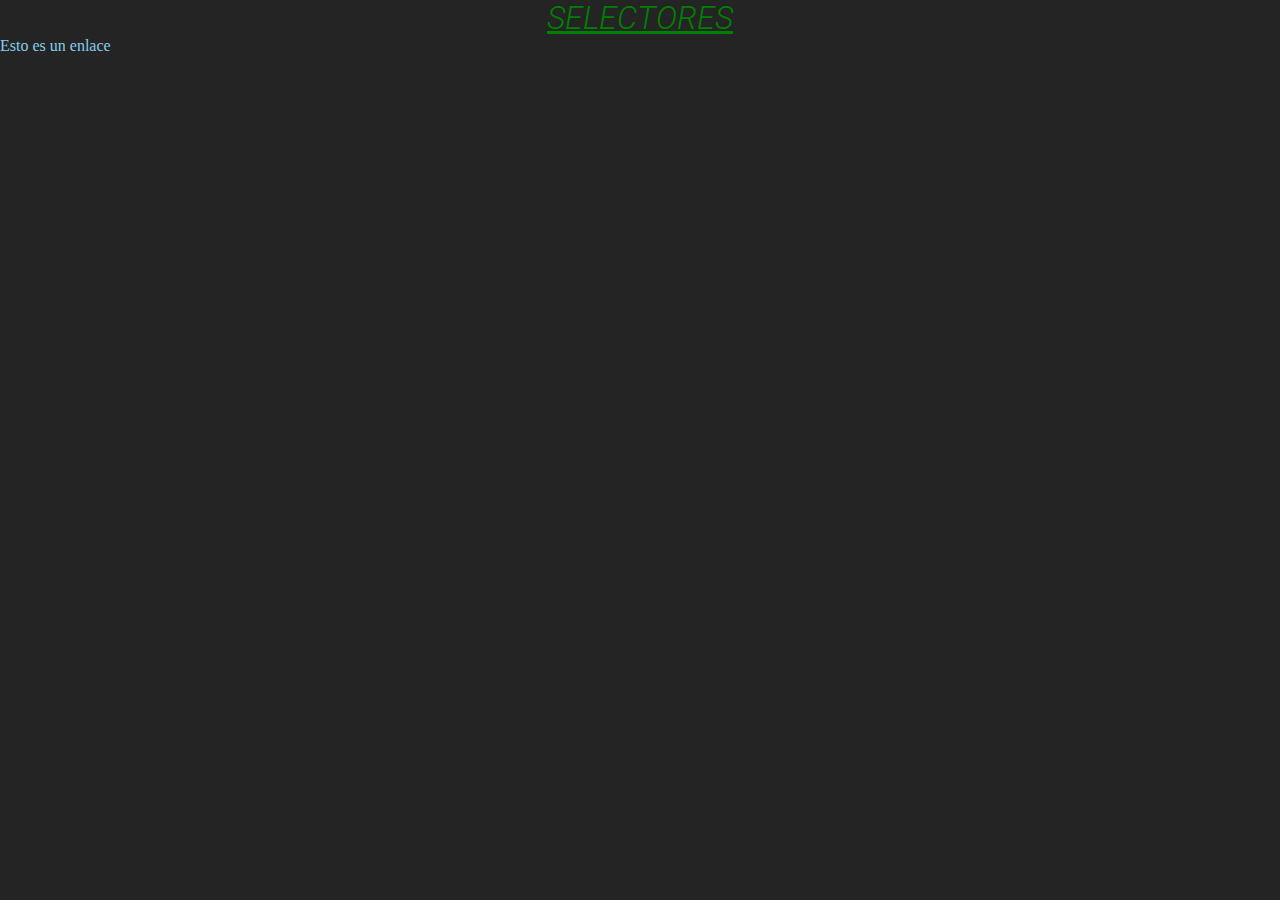
<file: selectores/index.html>
<!DOCTYPE html>
<html lang="en">

<head>
  <meta charset="UTF-8">
  <meta name="viewport" content="width=device-width, initial-scale=1.0">
  <title>Selectores css Dia 10</title>
  <link rel="stylesheet" href="normalize.css">
  <link rel="stylesheet" href="style.css">
</head>

<body>
  <h1 class="principalTitle" id="principalID">Selectores</h1>
  
  <a href="#">Esto es un enlace</a>

</body>

</html>
</file>
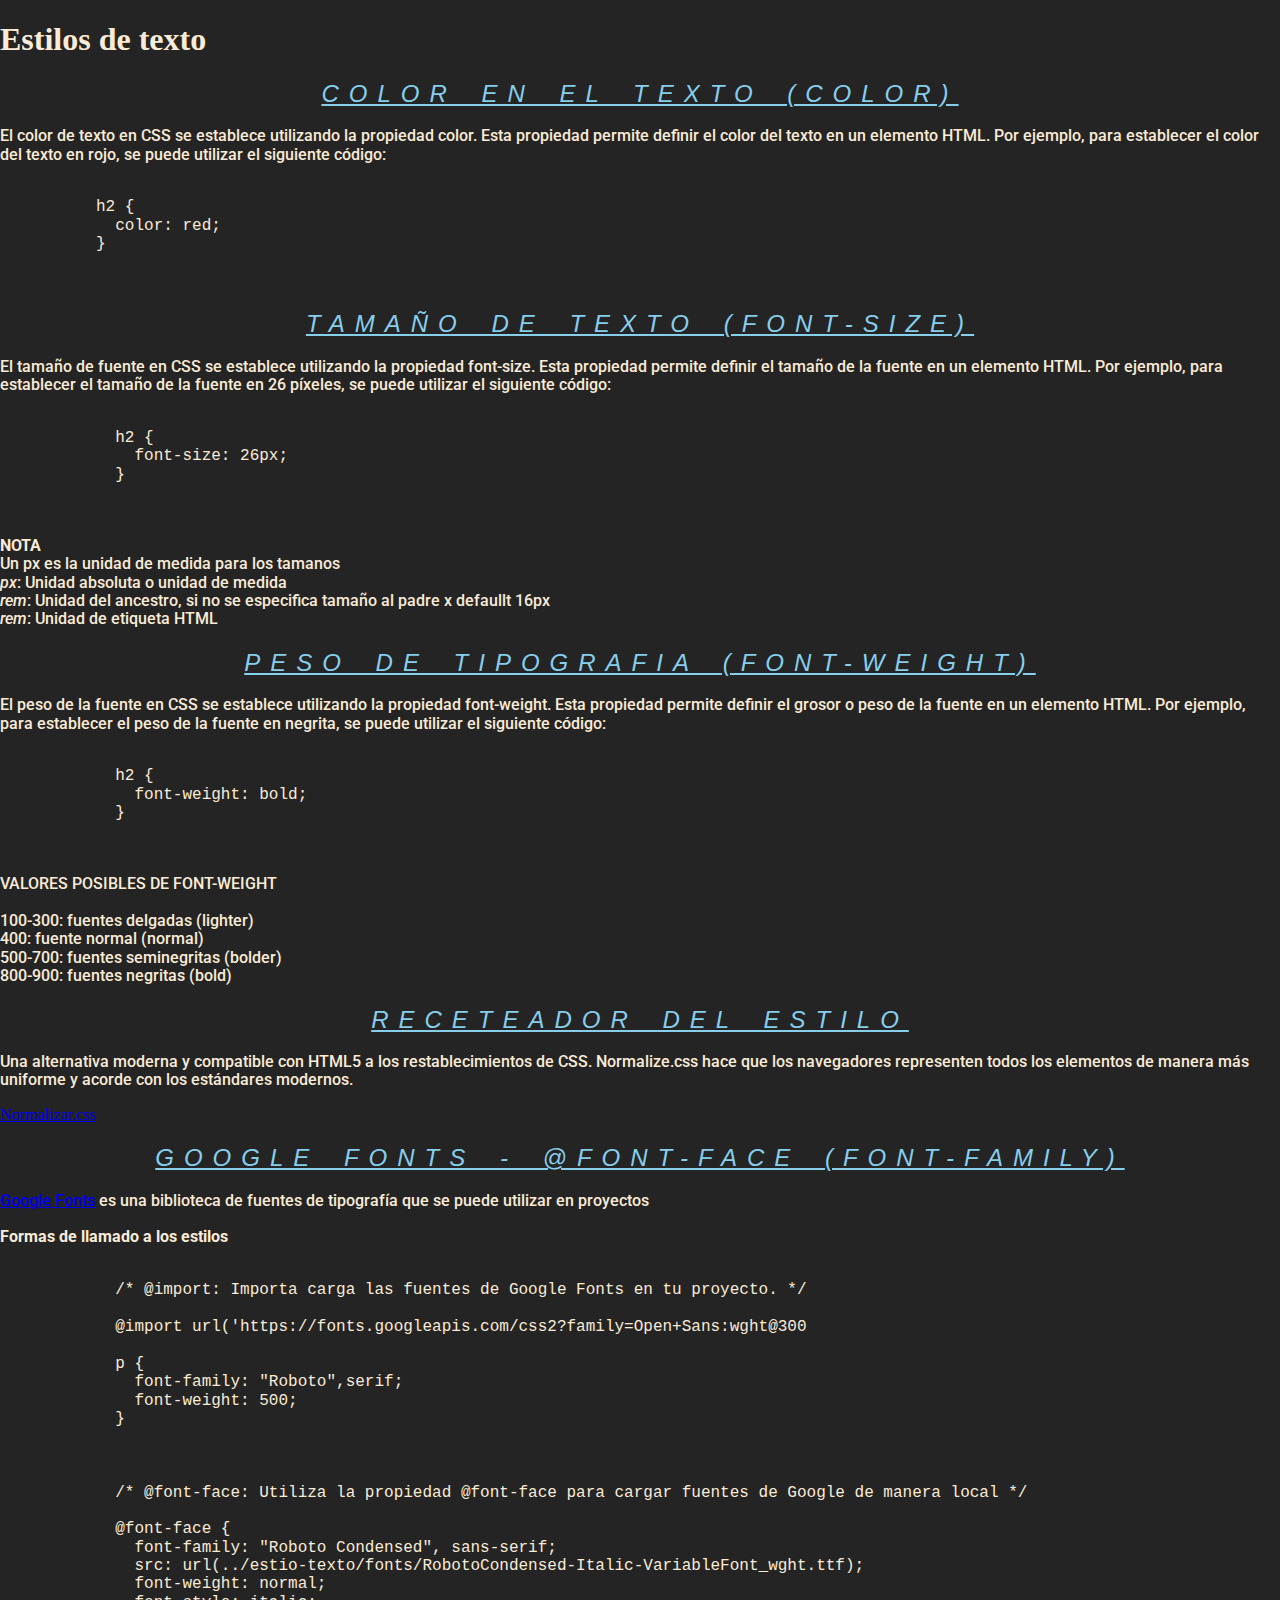
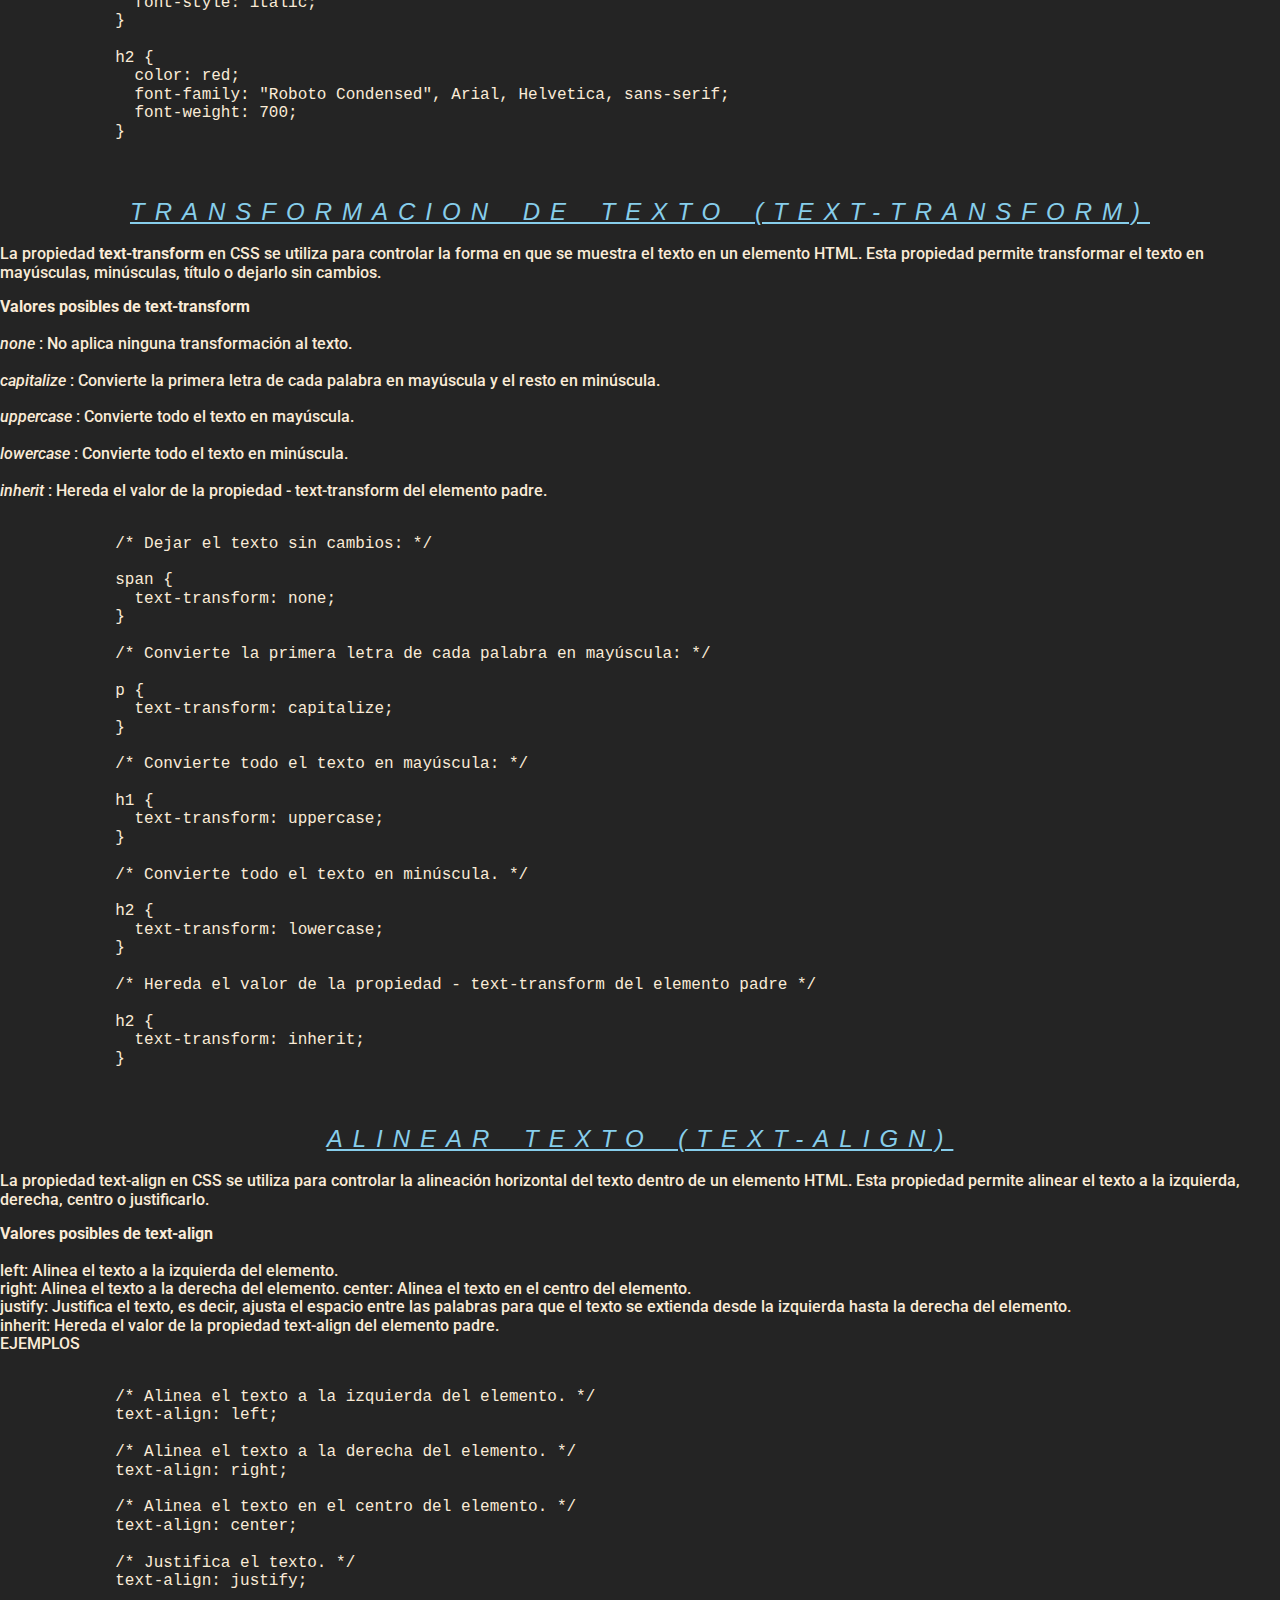
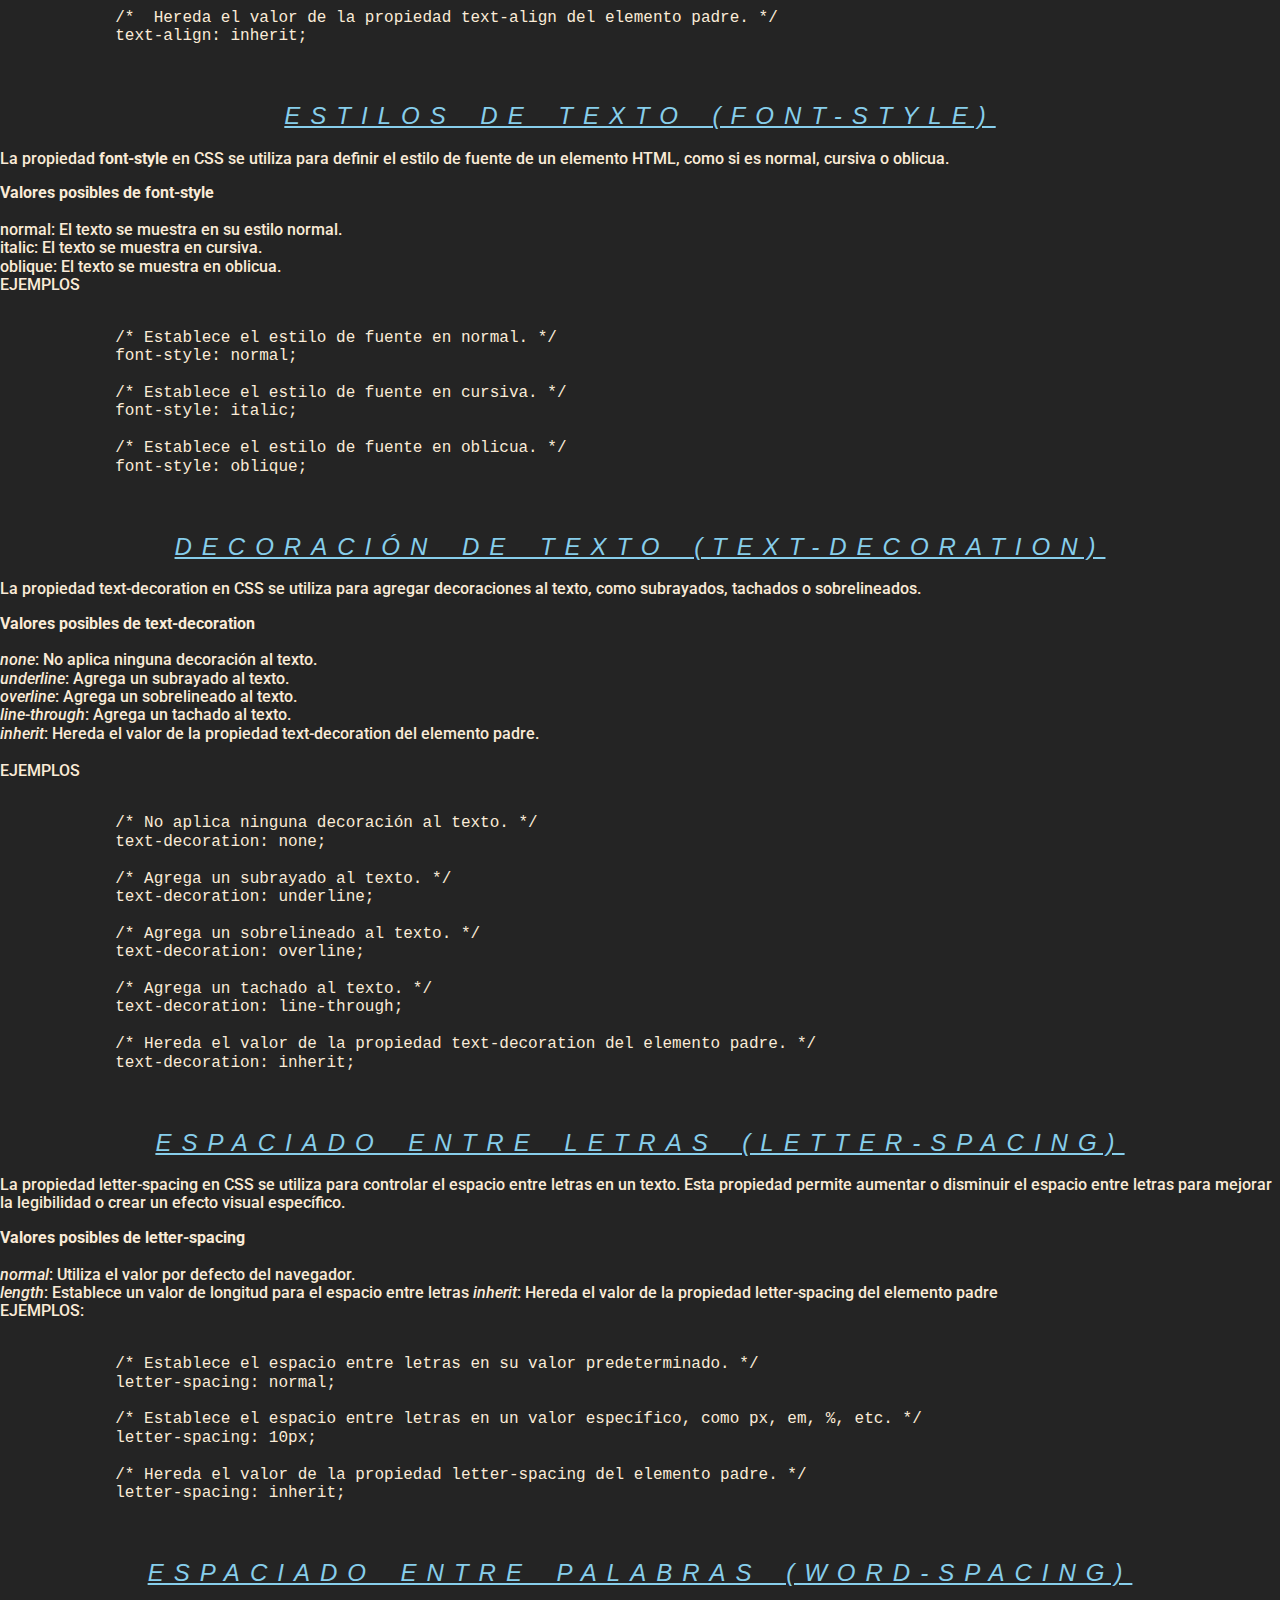
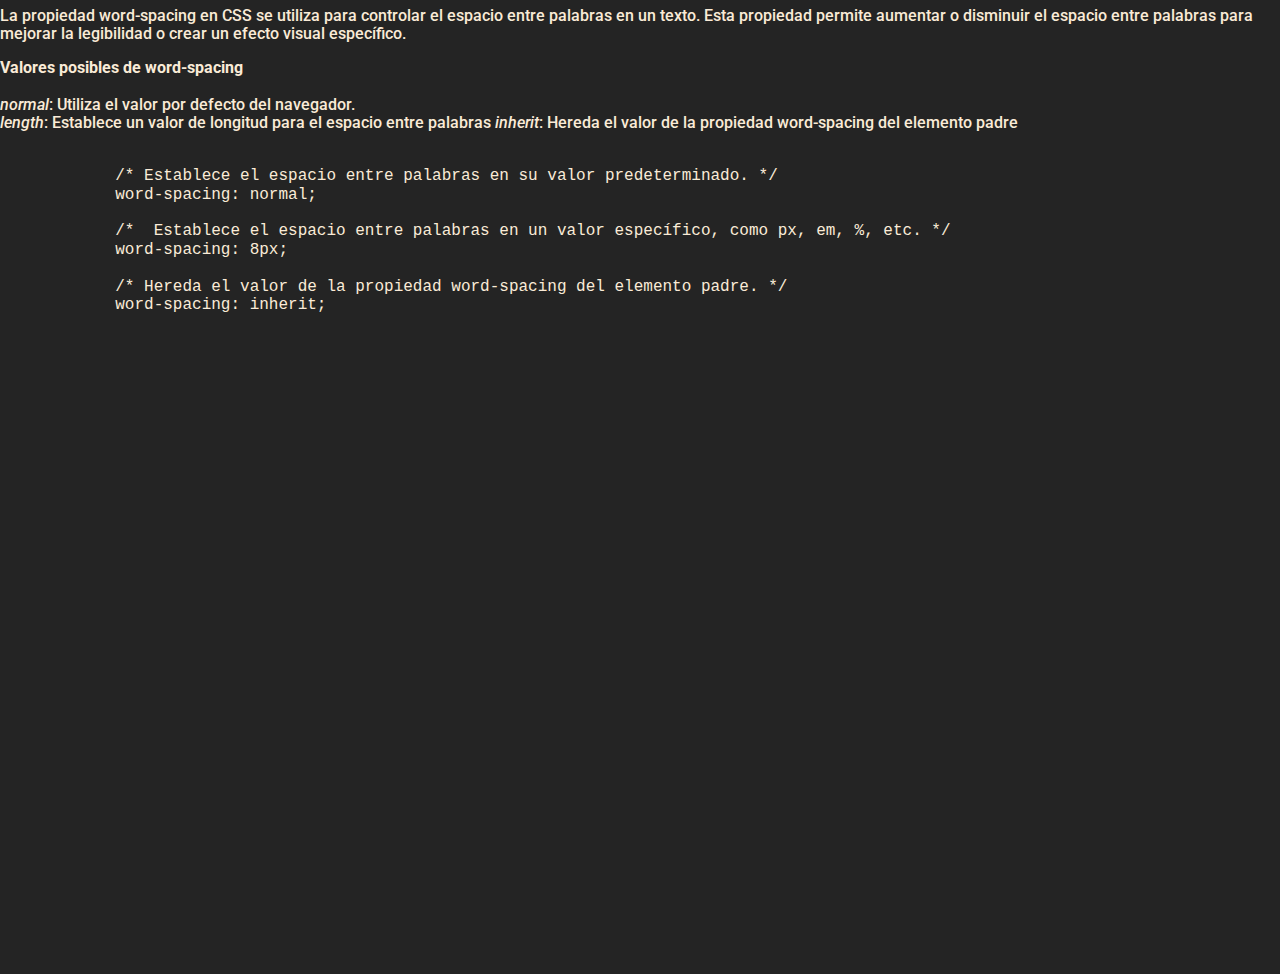
<file: estio-texto/sesion1.html>
<!DOCTYPE html>
<html lang="en">

<head>
  <meta charset="UTF-8">
  <meta name="viewport" content="width=device-width, initial-scale=1.0">
  <title>Dia 10 - Estilos de texto CSS</title>
  <!-- Normaliza el css -->
  <link rel="stylesheet" href="normalize.css">
  <link rel="stylesheet" href="../estio-texto/styles1.css">
</head>

<body>
  <!-- <h1>CSS <span>Cascade Style sheet</span></h1>

  <p>
    Hola Mundo 
    <a href="#">Esto es un enlace</a>
  </p> -->

  <!-- <div class="padre">
    <div id="hijo">
      <h1>Hijo</h1>
    </div>
  </div> -->
  <main>
    <h1>Estilos de texto</h1>

    <section>
      <h2>COLOR EN EL TEXTO (color)</h2>
      <p>
        El color de texto en CSS se establece utilizando la propiedad color. Esta propiedad permite definir el color del
        texto en un elemento HTML. Por ejemplo, para establecer el color del texto en rojo, se puede utilizar el
        siguiente código:
      </p>
      <p>
      <pre>
          <code>
          h2 {
            color: red;
          }
          </code>
        </pre>
      </p>
    </section>

    <section>
      <h2>TAMAÑO DE TEXTO (font-size)</h2>
      <p>
        El tamaño de fuente en CSS se establece utilizando la propiedad font-size. Esta propiedad permite definir el
        tamaño de la fuente en un elemento HTML. Por ejemplo, para establecer el tamaño de la fuente en 26 píxeles, se
        puede utilizar el siguiente código:
      </p>
      <p>
      <pre>
          <code>
            h2 {
              font-size: 26px;
            }
          </code>
        </pre>
      </p>
      <p>
        <strong>NOTA</strong><br>
        Un px es la unidad de medida para los tamanos <br>
        <em>px</em>: Unidad absoluta o unidad de medida <br>
        <em>rem</em>: Unidad del ancestro, si no se especifica tamaño al padre x defaullt 16px <br>
        <em>rem</em>: Unidad de etiqueta HTML
      </p>
    </section>

    <section>
      <h2>PESO DE TIPOGRAFIA (font-weight)</h2>
      <p>
        El peso de la fuente en CSS se establece utilizando la propiedad font-weight. Esta propiedad permite definir el
        grosor o peso de la fuente en un elemento HTML. Por ejemplo, para establecer el peso de la fuente en negrita, se
        puede utilizar el siguiente código:
      </p>
      <p>
      <pre>
          <code>
            h2 {
              font-weight: bold;
            }
          </code>
      </pre>
      </p>
      <p>
        VALORES POSIBLES DE FONT-WEIGHT <br><br>

        100-300: fuentes delgadas (lighter)<br>
        400: fuente normal (normal)<br>
        500-700: fuentes seminegritas (bolder)<br>
        800-900: fuentes negritas (bold)<br>
      </p>
    </section>

    <section>
      <h2>RECETEADOR DEL ESTILO</h2>
      <p>
        Una alternativa moderna y compatible con HTML5 a los restablecimientos de CSS. Normalize.css hace que los
        navegadores representen todos los elementos de manera más uniforme y acorde con los estándares modernos.
      </p>
      <a href="https://necolas.github.io/normalize.css/">Normalizar.css</a>
    </section>

    <section>
      <h2>Google fonts - @font-face (font-family)</h2>
      <p>
        <a href="https://fonts.google.com/">Google Fonts</a> es una biblioteca de fuentes de tipografía que se puede
        utilizar en proyectos <br><br>
        <strong>Formas de llamado a los estilos</strong>
      </p>
      <p>
      <pre>
          <code>
            /* @import: Importa carga las fuentes de Google Fonts en tu proyecto. */

            @import url('https://fonts.googleapis.com/css2?family=Open+Sans:wght@300

            p {
              font-family: "Roboto",serif;
              font-weight: 500;
            }



            /* @font-face: Utiliza la propiedad @font-face para cargar fuentes de Google de manera local */

            @font-face {
              font-family: "Roboto Condensed", sans-serif;
              src: url(../estio-texto/fonts/RobotoCondensed-Italic-VariableFont_wght.ttf);
              font-weight: normal;
              font-style: italic;
            }

            h2 {
              color: red;
              font-family: "Roboto Condensed", Arial, Helvetica, sans-serif;
              font-weight: 700;
            }
          </code>
        </pre>
      </p>
    </section>
    <section>
      <h2>TRANSFORMACION DE TEXTO (text-transform)</h2>
      <p>
        La propiedad <strong>text-transform</strong> en CSS se utiliza para controlar la forma en que se muestra el
        texto en un elemento HTML. Esta propiedad permite transformar el texto en mayúsculas, minúsculas, título o
        dejarlo sin cambios.
      </p>
      <p>
        <strong>Valores posibles de text-transform</strong><br><br>
        <em>none</em> : No aplica ninguna transformación al texto. <br><br>
        <em>capitalize</em> : Convierte la primera letra de cada palabra en mayúscula y el resto en minúscula. <br><br>
        <em>uppercase</em> : Convierte todo el texto en mayúscula. <br><br>
        <em>lowercase</em> : Convierte todo el texto en minúscula. <br><br>
        <em>inherit</em> : Hereda el valor de la propiedad - text-transform del elemento padre. <br>
      </p>
      <p>
      <pre>
          <code>
            /* Dejar el texto sin cambios: */

            span {
              text-transform: none;
            }

            /* Convierte la primera letra de cada palabra en mayúscula: */

            p {
              text-transform: capitalize;
            }

            /* Convierte todo el texto en mayúscula: */

            h1 {
              text-transform: uppercase;
            }

            /* Convierte todo el texto en minúscula. */

            h2 {
              text-transform: lowercase;
            }

            /* Hereda el valor de la propiedad - text-transform del elemento padre */

            h2 {
              text-transform: inherit;
            }
          </code>
        </pre>
      </p>
    </section>

    <section>
      <h2>Alinear Texto (text-align)</h2>
      <p>
        La propiedad text-align en CSS se utiliza para controlar la alineación horizontal del texto dentro de un
        elemento HTML. Esta propiedad permite alinear el texto a la izquierda, derecha, centro o justificarlo.
      </p>
      <p>
        <strong>Valores posibles de text-align</strong><br><br>
        left: Alinea el texto a la izquierda del elemento.<br>
        right: Alinea el texto a la derecha del elemento.
        center: Alinea el texto en el centro del elemento.<br>
        justify: Justifica el texto, es decir, ajusta el espacio entre las palabras para que el texto se extienda desde
        la izquierda hasta la derecha del elemento.<br>
        inherit: Hereda el valor de la propiedad text-align del elemento padre. <br>
        EJEMPLOS
      </p>
      <p>
      <pre>
          <code>
            /* Alinea el texto a la izquierda del elemento. */
            text-align: left;

            /* Alinea el texto a la derecha del elemento. */
            text-align: right;

            /* Alinea el texto en el centro del elemento. */
            text-align: center;

            /* Justifica el texto. */
            text-align: justify;

            /*  Hereda el valor de la propiedad text-align del elemento padre. */
            text-align: inherit;
          </code>
        </pre>
      </p>
    </section>

    <section>
      <h2>Estilos de texto (font-style)</h2>
      <p>
        La propiedad <strong>font-style</strong> en CSS se utiliza para definir el estilo de fuente de un elemento HTML,
        como si es normal, cursiva o oblicua.
      </p>
      <p>
        <strong>Valores posibles de font-style</strong><br><br>
        normal: El texto se muestra en su estilo normal. <br>
        italic: El texto se muestra en cursiva. <br>
        oblique: El texto se muestra en oblicua.<br>
        EJEMPLOS
      </p>
      <p>
      <pre>
          <code>
            /* Establece el estilo de fuente en normal. */
            font-style: normal;

            /* Establece el estilo de fuente en cursiva. */
            font-style: italic;

            /* Establece el estilo de fuente en oblicua. */
            font-style: oblique;
          </code>
        </pre>
      </p>
    </section>

    <section>
      <h2>Decoración de Texto (text-decoration)</h2>
      <p>
        La propiedad text-decoration en CSS se utiliza para agregar decoraciones al texto, como subrayados, tachados o
        sobrelineados.
      </p>
      <p>
        <strong>Valores posibles de text-decoration</strong> <br><br>

        <em>none</em>: No aplica ninguna decoración al texto. <br>
        <em>underline</em>: Agrega un subrayado al texto. <br>
        <em>overline</em>: Agrega un sobrelineado al texto. <br>
        <em>line-through</em>: Agrega un tachado al texto. <br>
        <em>inherit</em>: Hereda el valor de la propiedad text-decoration del elemento padre. <br><br>
        EJEMPLOS
      </p>
      <p>
      <pre>
          <code>
            /* No aplica ninguna decoración al texto. */
            text-decoration: none;

            /* Agrega un subrayado al texto. */
            text-decoration: underline;

            /* Agrega un sobrelineado al texto. */
            text-decoration: overline;

            /* Agrega un tachado al texto. */
            text-decoration: line-through;

            /* Hereda el valor de la propiedad text-decoration del elemento padre. */
            text-decoration: inherit;
          </code>
        </pre>
      </p>
    </section>

    <section>
      <h2>Espaciado entre letras (Letter-Spacing)</h2>
      <p>
        La propiedad letter-spacing en CSS se utiliza para controlar el espacio entre letras en un texto. Esta propiedad
        permite aumentar o disminuir el espacio entre letras para mejorar la legibilidad o crear un efecto visual
        específico.
      </p>
      <p>
        <strong>Valores posibles de letter-spacing</strong> <br><br>
        <em>normal</em>: Utiliza el valor por defecto del navegador. <br>
        <em>length</em>: Establece un valor de longitud para el espacio entre letras
        <em>inherit</em>: Hereda el valor de la propiedad letter-spacing del elemento padre <br>
        EJEMPLOS:
      </p>
      <p>
        <pre>
          <code>
            /* Establece el espacio entre letras en su valor predeterminado. */
            letter-spacing: normal;

            /* Establece el espacio entre letras en un valor específico, como px, em, %, etc. */
            letter-spacing: 10px;

            /* Hereda el valor de la propiedad letter-spacing del elemento padre. */
            letter-spacing: inherit;
          </code>
        </pre>
      </p>
    </section>

    <section>
      <h2>Espaciado entre palabras (word-spacing)</h2>
      <p>
        La propiedad word-spacing en CSS se utiliza para controlar el espacio entre palabras en un texto. Esta propiedad permite aumentar o disminuir el espacio entre palabras para mejorar la legibilidad o crear un efecto visual específico.
      </p>
      <p>
        <strong>Valores posibles de word-spacing</strong> <br><br>
        <em>normal</em>: Utiliza el valor por defecto del navegador. <br>
        <em>length</em>: Establece un valor de longitud para el espacio entre palabras
        <em>inherit</em>: Hereda el valor de la propiedad word-spacing del elemento padre
      </p>
      <p>
        <pre>
          <code>
            /* Establece el espacio entre palabras en su valor predeterminado. */
            word-spacing: normal;

            /*  Establece el espacio entre palabras en un valor específico, como px, em, %, etc. */
            word-spacing: 8px;

            /* Hereda el valor de la propiedad word-spacing del elemento padre. */
            word-spacing: inherit;
          </code>
        </pre>
      </p>
    </section>
  </main>
  <br><br><br><br><br><br><br><br><br><br><br><br><br><br><br><br><br><br><br><br><br><br><br><br><br><br><br><br><br><br><br><br><br>
</body>

</html>
</file>
<file: selectores/style.css>
@import url('https://fonts.googleapis.com/css2?family=Roboto:wght@100;300;400;500;700&display=swap');

* {
  margin: 0 !important;
  padding: 0 !important;
}

body {
  background-color: #242424;
}

h1 {
  color: skyblue;
  font-family: "Roboto", Arial, Helvetica, sans-serif;
  font-weight: 300;
  text-transform: uppercase;
  text-align: center;
  font-style: italic;
  text-decoration: underline;
  /* letter-spacing: 10px; */
  word-spacing: 8px;
}

a {
  color: skyblue;
  text-decoration: none;
}

.principalTitle {
  color: peru;
}

#principalID {
  color: green;
}
</file>
<file: estio-texto/styles1.css>
/* ESTILOS DE TEXTO */
/* ******************************************* */
/* COLOR DEL TEXTO CON CSS */
/* h2 {
    color: #ff0000;
  } */

/* ******************************************* */
/* TAMAÑO DE TEXTO (font-size) */
/* h2 {
  color: red;
  font-size: 26px;
} */

/* 
Un px es la unidad de medida para los tamanos
px: Unidad absoluta o unidad de medida
em: Unidad del ancestro, si no se especifica tamaño al padre x defaullt 16px
rem: Unidad de etiqueta HTML
*/
/*
em: Unidad del ancestro, si no se especifica tamaño al padre x defaullt 16px

section {
  font-size: 10px;
}

h2 {
  color: red;
  font-size: 4em;
} 
*/

/* 
rem: Unidad de etiqueta HTML
html {
  font-size: 10px;
}

h2 {
  color: red;
  font-size: 4rem;
}  
*/

/* ******************************************* */
/* Peso de Tipografia (font-weight) */
/* h2 {
  font-weight: 600;
} */
/* 
  VALORES POSIBLES DE FONT-WEIGHT

  100-300: fuentes delgadas(lighter)
  400: fuente normal(normal)
  500-700: fuentes seminegritas(bolder)
  800-900: fuentes negritas(bold)
  */

/* ******************************************* */
/* RECETEADOR DEL ESTILO */

/* ******************************************* */
/* GOOGLE fonts - fontface (font-family) */

/* @import: Importa carga las fuentes de Google Fonts en tu proyecto. */
@import url('https://fonts.googleapis.com/css2?family=Roboto:wght@100;300;400;500;700&display=swap');

/* @font-face: Utiliza la propiedad @font-face para cargar fuentes de Google de manera local */
@font-face {
  font-family: "Roboto Condensed", sans-serif;
  src: url(../estio-texto/fonts/RobotoCondensed-Italic-VariableFont_wght.ttf);
  font-weight: normal;
  font-style: italic;
}

/* h2 {
  color: red;
  font-family: "Roboto Condensed", Arial, Helvetica, sans-serif;
  font-weight: 700;
} */

p {
  font-family: "Roboto", serif;
  font-weight: 500;
}

/* ******************************************* */
/* TRANSFORMACION DE TEXTO (text-transform) */

/* body {
  background-color: #242424;
  color: antiquewhite;
}

h2 {
  color: skyblue;
  font-family: "Roboto Condensed", Arial, Helvetica, sans-serif;
  font-weight: 900;
  text-transform: uppercase;
} */
/* Dejar el texto sin cambios: */
  /* text-transform: none; */
  /* mayuscula */
  /* text-transform: uppercase; */
  /* minuscula */
  /* text-transform: lowercase; */
  /* primera letra mayuscula */
  /* text-transform: capitalize; */


/* ******************************************* */
/* Alinear Texto (text-align) */

/* body {
  background-color: #242424;
  color: antiquewhite;
}

h2 {
  color: skyblue;
  font-family: "Roboto Condensed", Arial, Helvetica, sans-serif;
  font-weight: 300;
  text-transform: uppercase;

  text-align: left;
  text-align: right;
  text-align: justify;
  text-align: inherit;
  text-align: center;
} */

/* ******************************************* */
/* Estilos de texto (font-style) */

/* body {
  background-color: #242424;
  color: antiquewhite;
}

h2 {
  color: skyblue;
  font-family: "Roboto Condensed", Arial, Helvetica, sans-serif;
  font-weight: 300;
  text-transform: uppercase;
  text-align: center;

  font-style: normal;
  font-style: italic;
  font-style: oblique;
} */

/* ******************************************* */
/* Decoración de Texto (text-decoration) */
/* body {
  background-color: #242424;
  color: antiquewhite;
}

h2 {
  color: skyblue;
  font-family: "Roboto Condensed", Arial, Helvetica, sans-serif;
  font-weight: 300;
  text-transform: uppercase;
  text-align: center;
  font-style: italic;


  text-decoration: none;
  text-decoration: underline;
  text-decoration: overline;
  text-decoration: line-through;
  text-decoration: inherit;
} */

/* ******************************************* */
/* Espaciado entre letras (Letter-Spacing) */
/* body {
  background-color: #242424;
  color: antiquewhite;
}

h2 {
  color: skyblue;
  font-family: "Roboto Condensed", Arial, Helvetica, sans-serif;
  font-weight: 300;
  text-transform: uppercase;
  text-align: center;
  font-style: italic;
  text-decoration: underline;


  letter-spacing: normal;
  letter-spacing: 10px;
  letter-spacing: inherit;
} */

/* ******************************************* */
/* Espaciado entre palabras (word-spacing) */
body {
  background-color: #242424;
  color: antiquewhite;
}

h2 {
  color: skyblue;
  font-family: "Roboto Condensed", Arial, Helvetica, sans-serif;
  font-weight: 300;
  text-transform: uppercase;
  text-align: center;
  font-style: italic;
  text-decoration: underline;
  letter-spacing: 10px;


  word-spacing: normal;
  word-spacing: inherit;
  word-spacing: 8px;
}
</file>
